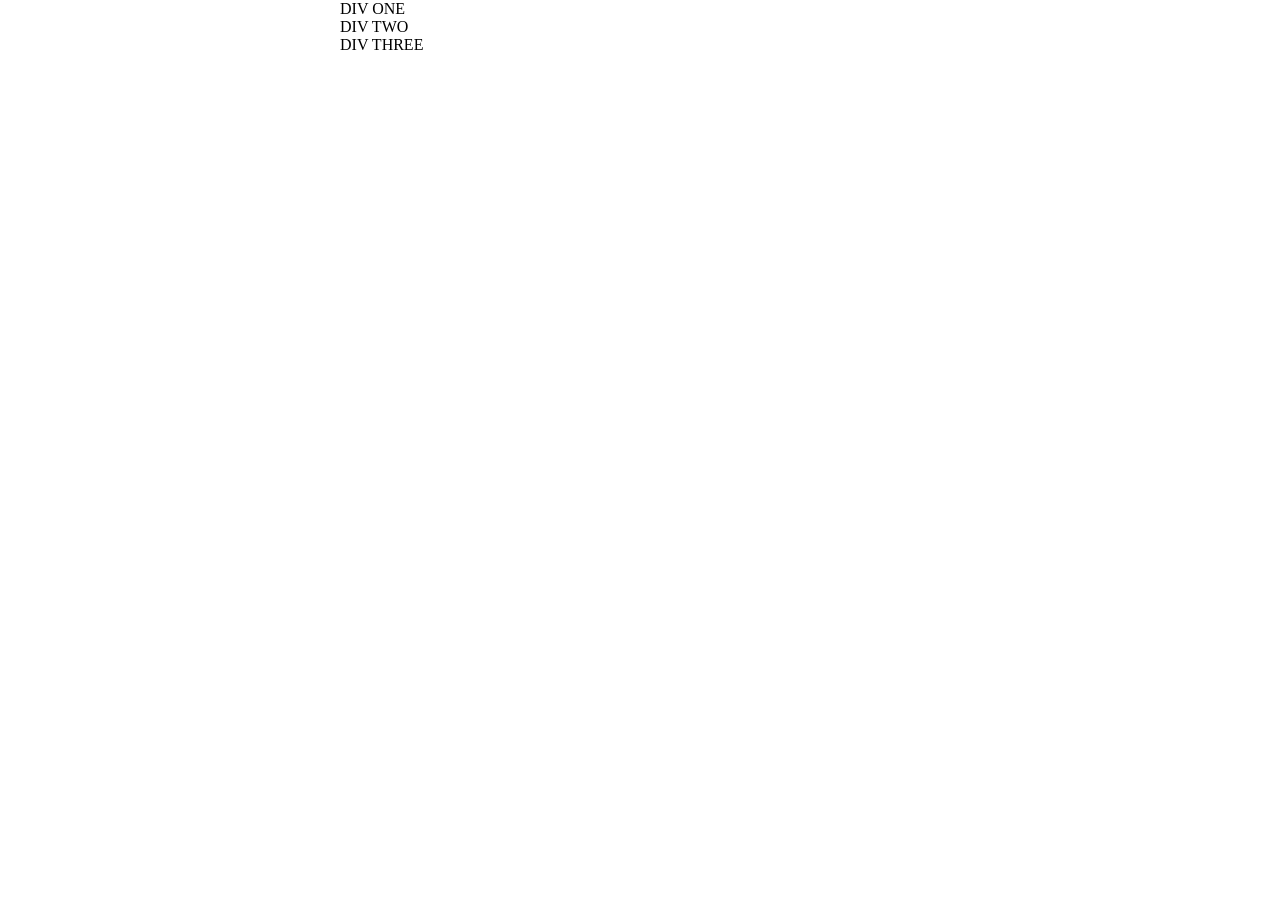
<file: foundations/block-and-inline/01-margin-and-padding-1/index.html>
<!DOCTYPE html>
<html lang="en">
  <head>
    <meta charset="UTF-8">
    <meta http-equiv="X-UA-Compatible" content="IE=edge">
    <meta name="viewport" content="width=device-width, initial-scale=1.0">
    <title>Margin and Padding exercise</title>
    <link rel="stylesheet" href="style.css">
  </head>
  <body>
    <div class="one">
      DIV ONE

    </div>
    <div class="two">
      DIV TWO

    </div>
    <div class="three">
      DIV THREE

    </div>
  </body>
</html>
</file>
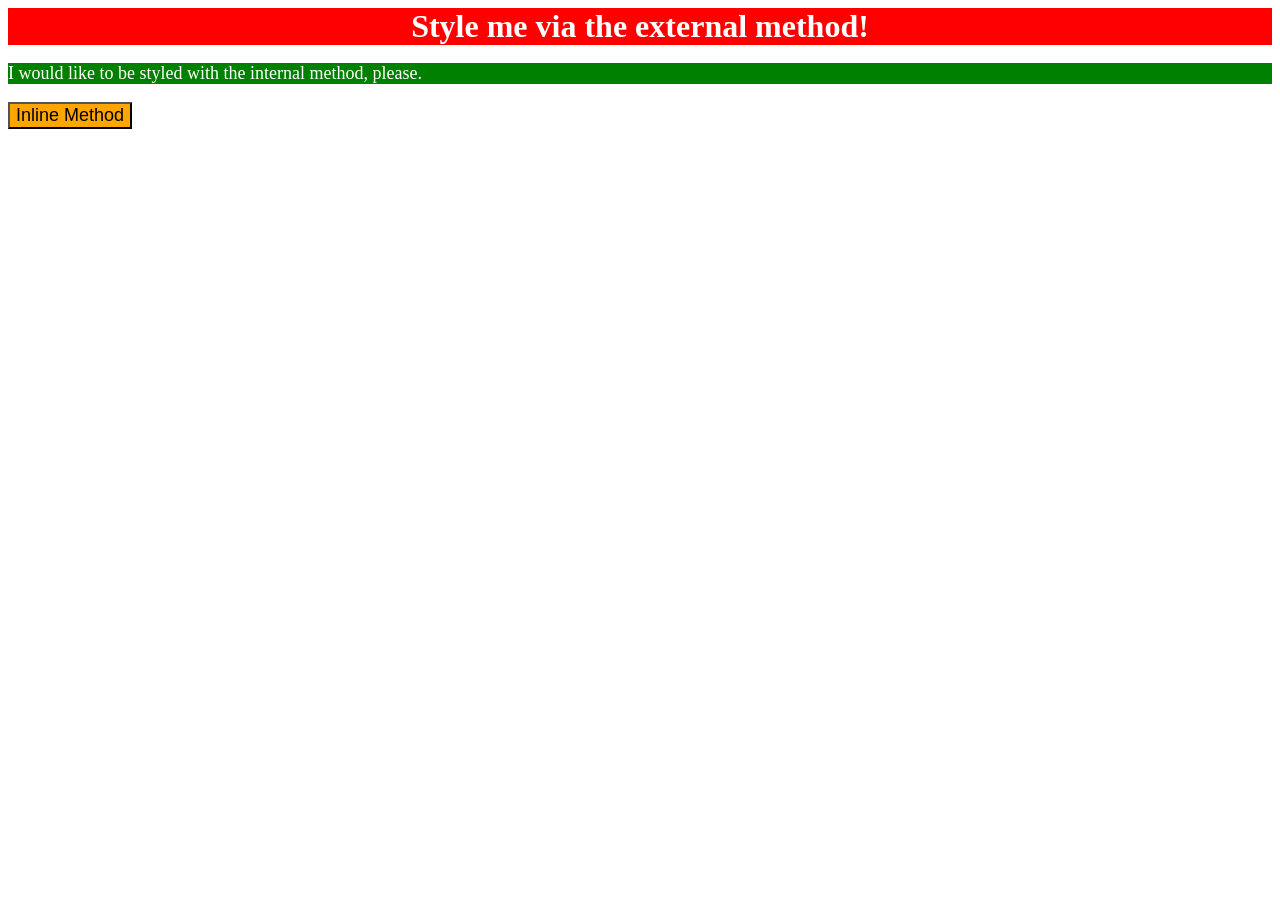
<file: foundations/intro-to-css/01-css-methods/index.html>
<!DOCTYPE html>
<html lang="en">
  <head>
    <meta charset="UTF-8">
    <meta http-equiv="X-UA-Compatible" content="IE=edge">
    <meta name="viewport" content="width=device-width, initial-scale=1.0">
    <title>Methods for Adding CSS</title>
    
    <style>
      div {
        background-color: red;
        color: white;
        font-size: 32px;
        text-align: center;
        font-weight: bold;
      }

      p {
        background-color: green;
        color: white;
        font-size: 18px;
      }
    </style>
  </head>
  <body>
    <div>Style me via the external method!</div>
    <p>I would like to be styled with the internal method, please.</p>
    <button style="background-color: orange; font-size: 18px;">Inline Method</button>
  </body>
</html>
</file>
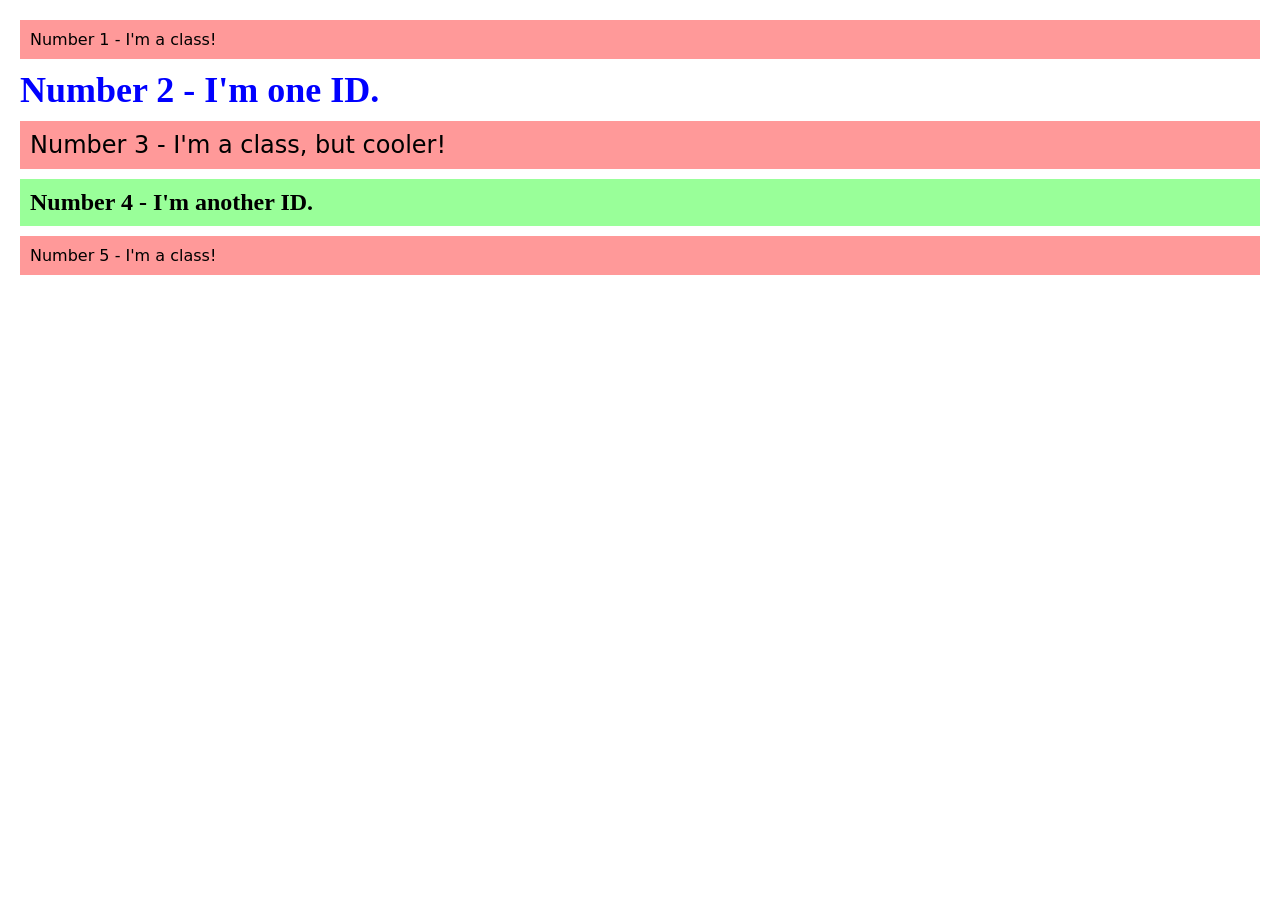
<file: foundations/intro-to-css/02-class-id-selectors/index.html>
<!DOCTYPE html>
<html lang="en">
  <head>
    <meta charset="UTF-8" />
    <meta http-equiv="X-UA-Compatible" content="IE=edge" />
    <meta name="viewport" content="width=device-width, initial-scale=1.0" />
    <title>Class and ID Selectors</title>
    <link rel="stylesheet" href="style.css" />
  </head>
  <body>
    <p class="odd">Number 1 - I'm a class!</p>
    <div id="second">Number 2 - I'm one ID.</div>
    <p class="odd cool">Number 3 - I'm a class, but cooler!</p>
    <div id="fourth">Number 4 - I'm another ID.</div>
    <p class="odd">Number 5 - I'm a class!</p>
  </body>
</html>
</file>
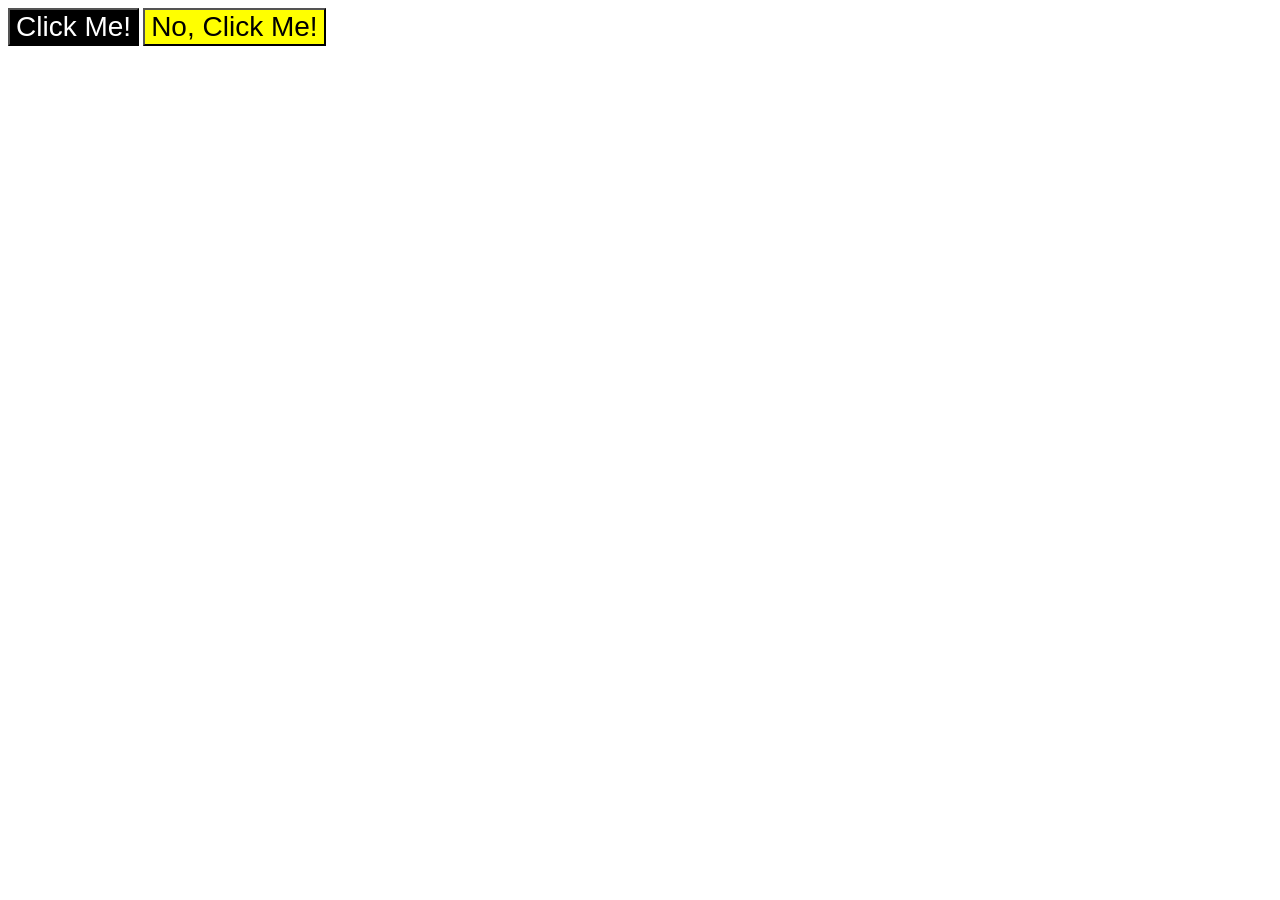
<file: foundations/intro-to-css/03-grouping-selectors/index.html>
<!DOCTYPE html>
<html lang="en">
  <head>
    <meta charset="UTF-8">
    <meta http-equiv="X-UA-Compatible" content="IE=edge">
    <meta name="viewport" content="width=device-width, initial-scale=1.0">
    <title>Grouping Selectors</title>
    <link rel="stylesheet" href="style.css">
  </head>
  <body>
    <button class="btn-primero">Click Me!</button>
    <button class="btn-segundo">No, Click Me!</button>
  </body>
</html>
</file>
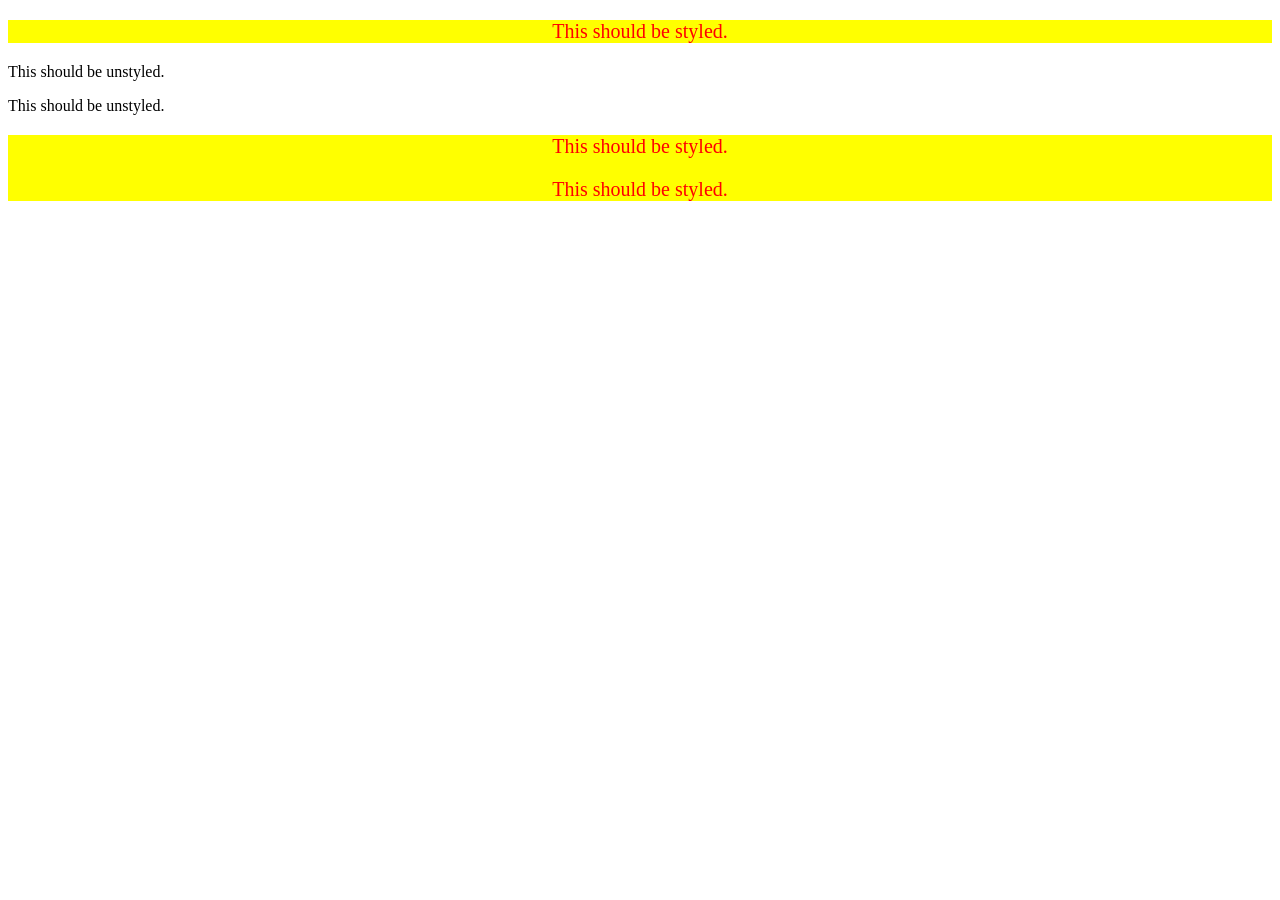
<file: foundations/intro-to-css/05-descendant-combinator/index.html>
<!DOCTYPE html>
<html lang="en">
  <head>
    <meta charset="UTF-8">
    <meta http-equiv="X-UA-Compatible" content="IE=edge">
    <meta name="viewport" content="width=device-width, initial-scale=1.0">
    <title>Descendant Combinator</title>
    <link rel="stylesheet" href="style.css">
  </head>
  
  <body>
    <div class="container">
      <p class="text">This should be styled.</p>
    </div>
    <p class="text">This should be unstyled.</p>
    <p class="text">This should be unstyled.</p>
    <div class="container">
      <p class="text">This should be styled.</p>
      <p class="text">This should be styled.</p>
    </div>
  </body>
</html>
</file>
<file: foundations/block-and-inline/01-margin-and-padding-1/style.css>
body {
  max-width: 600px;
  margin: 0 auto;
}

.div.one {
  background: pink;
  border: 3px solid blue;

  padding: 32px;
  margin: 12px;
}

.div.two {
  background: lightblue;
  border: 3px solid purple;

  margin-bottom: 48px;
}

.div.three {
  background: peachpuff;
  border: 3px solid brown;
  width: 200px;

  padding: 32px;
  margin-left: auto;
}
</file>
<file: foundations/intro-to-css/02-class-id-selectors/style.css>
body {
  margin: 20px;
}

.odd {
  background-color: #ff9999;
  font-family: Verdana, DejaVu Sans, sans-serif;
  padding: 10px;
  margin: 10px 0;
}

#second {
  color: rgb(0, 0, 255);
  font-size: 36px;
  font-weight: bold;
  margin: 10px 0;
}

.cool {
  font-size: 24px;
}

#fourth {
  background-color: #99ff99;
  font-size: 24px;
  font-weight: bold;
  padding: 10px;
  margin: 10px 0;
}
</file>
<file: foundations/intro-to-css/03-grouping-selectors/style.css>
.btn-primero{
    font-size: 28px;
    background-color: black;
    color: white;
}

.btn-segundo{
    font-size: 28px;
    background-color: yellow;
    color: black;
}
</file>
<file: foundations/intro-to-css/05-descendant-combinator/style.css>
.container {
          background-color: yellow;
          font-size: 20px;
          text-align: center;
          color: red;

  }
</file>
